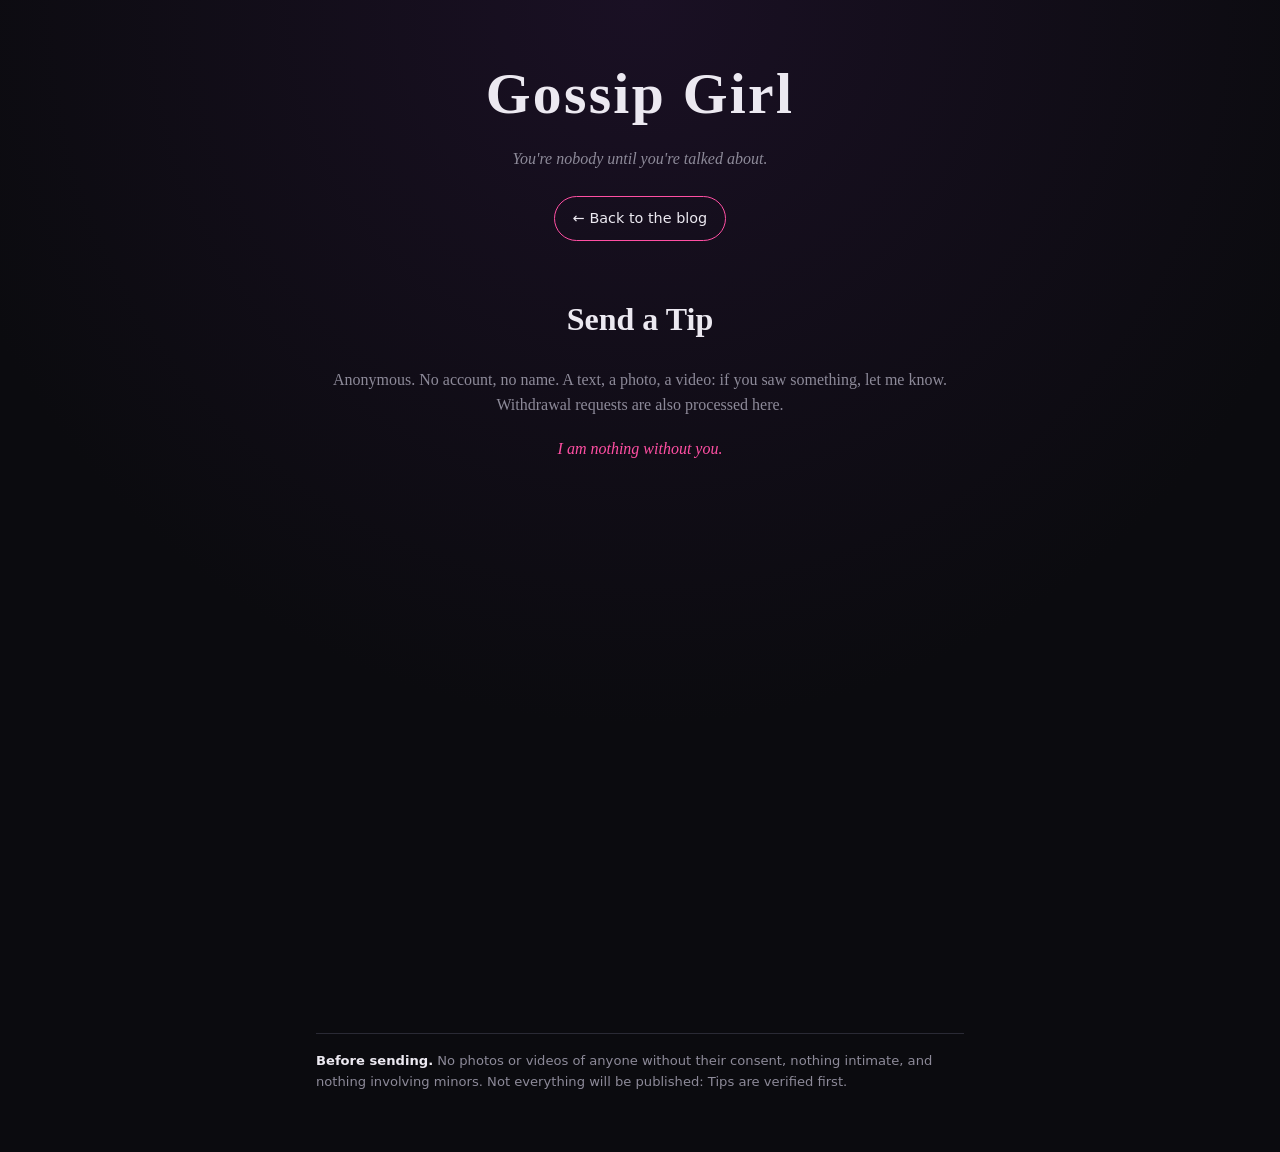
<file: tip.html>
<!doctype html>
<html lang="en">
<head>
  <meta charset="utf-8">
  <meta name="viewport" content="width=device-width, initial-scale=1">
  <title>Send a Tip</title>
  <meta name="robots" content="noindex">
  <link rel="stylesheet" href="style.css">
</head>
<body>
  <div class="wrap">
    <header>
      <h1 class="logo"><a href="index.html" id="logo" style="color:inherit;text-decoration:none">Gossip Girl</a></h1>
      <p class="tagline" id="tagline"></p>
      <nav>
        <a class="btn" href="index.html">← Back to the blog</a>
        <a class="btn" id="btn-telegram" href="#" target="_blank" rel="noopener">Receive the blasts</a>
      </nav>
    </header>

    <h1 class="page">Send a Tip</h1>
    <p style="text-align:center;color:var(--muted)">Anonymous. No account, no name. A text, a photo, a video: if you saw something, let me know.<br>
    Withdrawal requests are also processed here.</p>
    <p class="thanks">I am nothing without you.</p>

    <iframe id="tally" title="Formulaire de tip" loading="lazy"></iframe>

    <div class="rules">
      <strong>Before sending.</strong> No photos or videos of anyone without their consent, nothing intimate, and nothing involving minors. Not everything will be published: Tips are verified first.
    </div>
  </div>
  <script src="site.js"></script>
  <script src="app.js"></script>
</body>
</html>
</file>
<file: style.css>
:root {
  --bg: #0b0b0f;
  --card: #15151c;
  --text: #ece9f1;
  --muted: #8d8a99;
  --pink: #ff4fa3;
  --line: #2a2a35;
}
* { box-sizing: border-box; }
body {
  margin: 0;
  background: radial-gradient(circle at top, #1a1024 0%, var(--bg) 55%);
  color: var(--text);
  font-family: Georgia, "Times New Roman", serif;
  line-height: 1.6;
  min-height: 100vh;
}
.wrap { max-width: 680px; margin: 0 auto; padding: 0 16px 60px; }
header { text-align: center; padding: 48px 0 24px; }
.logo {
  font-family: "Didot", "Bodoni MT", Georgia, serif;
  font-size: clamp(2.2rem, 9vw, 3.6rem);
  letter-spacing: 0.04em;
  margin: 0;
}
.logo span { color: var(--pink); }
.tagline { color: var(--muted); font-style: italic; margin: 6px 0 0; }
nav { display: flex; gap: 10px; justify-content: center; flex-wrap: wrap; margin: 24px 0 8px; }
.btn {
  display: inline-block;
  padding: 10px 18px;
  border-radius: 999px;
  border: 1px solid var(--pink);
  color: var(--text);
  text-decoration: none;
  font-family: system-ui, sans-serif;
  font-size: 0.9rem;
  background: transparent;
  cursor: pointer;
}
.btn.fill { background: var(--pink); color: #0b0b0f; font-weight: 600; }
.btn:hover { opacity: 0.85; }
.filters { display: flex; gap: 8px; justify-content: center; margin: 20px 0; flex-wrap: wrap; }
.chip {
  font-family: system-ui, sans-serif;
  font-size: 0.8rem;
  padding: 5px 12px;
  border-radius: 999px;
  border: 1px solid var(--line);
  color: var(--muted);
  background: none;
  cursor: pointer;
}
.chip.on { color: var(--text); border-color: var(--pink); }
article {
  background: var(--card);
  border: 1px solid var(--line);
  border-radius: 14px;
  padding: 20px 22px;
  margin: 18px 0;
}
.meta {
  font-family: system-ui, sans-serif;
  font-size: 0.75rem;
  color: var(--muted);
  text-transform: uppercase;
  letter-spacing: 0.08em;
  margin-bottom: 8px;
}
.tag { color: var(--pink); font-weight: 700; }
article h2 { font-size: 1.25rem; margin: 0 0 8px; }
article p { margin: 0 0 10px; }
article img { max-width: 100%; border-radius: 10px; margin: 6px 0 10px; }
.sign { color: var(--pink); font-style: italic; margin-top: 12px; }
.empty { text-align: center; color: var(--muted); padding: 40px 0; }
.rules {
  font-family: system-ui, sans-serif;
  font-size: 0.82rem;
  color: var(--muted);
  border-top: 1px solid var(--line);
  margin-top: 40px;
  padding-top: 16px;
}
.rules strong { color: var(--text); }
iframe { width: 100%; min-height: 520px; border: 0; }
h1.page { font-family: "Didot", Georgia, serif; text-align: center; }
a { color: var(--pink); }
.banner {
  position: sticky;
  top: 0;
  z-index: 5;
  background: var(--pink);
  color: #0b0b0f;
  font-family: system-ui, sans-serif;
  font-size: 0.82rem;
  padding: 8px 14px;
  text-align: center;
  margin: 0 -16px;
}
.banner .dot {
  display: inline-block;
  width: 8px;
  height: 8px;
  border-radius: 50%;
  background: #0b0b0f;
  margin-right: 8px;
  animation: pulse 1.4s infinite;
}
@keyframes pulse { 50% { opacity: 0.2; } }
.search {
  width: 100%;
  background: var(--card);
  border: 1px solid var(--line);
  border-radius: 999px;
  padding: 10px 16px;
  color: var(--text);
  font-family: system-ui, sans-serif;
  font-size: 0.9rem;
  margin-top: 16px;
}
.search:focus { outline: none; border-color: var(--pink); }
.accroche { font-style: italic; color: var(--pink); }
.source {
  font-family: system-ui, sans-serif;
  font-size: 0.75rem;
  color: var(--muted);
  border-left: 2px solid var(--pink);
  padding-left: 8px;
  margin-top: 8px;
}
.thanks { text-align: center; color: var(--pink); font-style: italic; margin: 18px 0 4px; }
</file>
